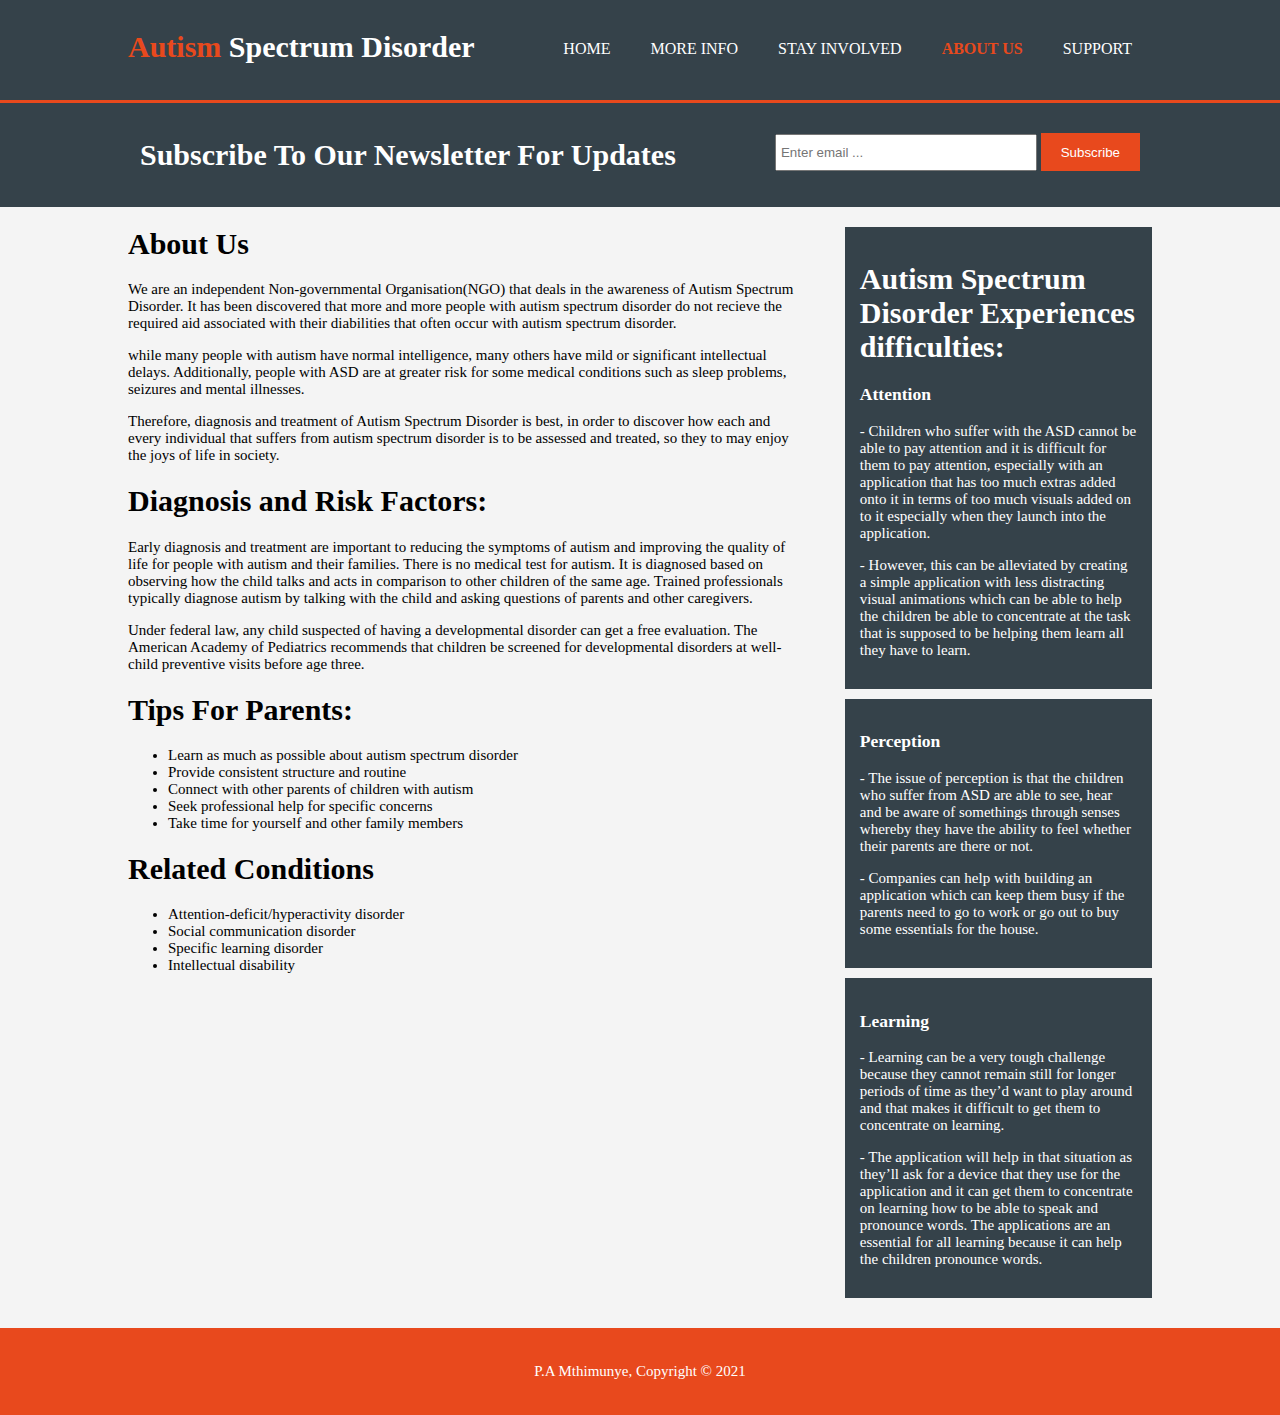
<file: About us.html>
<!DOCTYPE html>
<html lang="en" dir="ltr">
  <head>
    <meta charset="utf-8">
    <meta name="viewport" content="width=device-width, initial-scale=1.0">
		<meta name="description" content="Your description">
		<meta name="keywords" content="Your keywords">
		<meta name="author" content="Phila Ashley Mthimunye">
    <title>Autism Spectrum Disorder | About Us</title>
    <link rel="stylesheet" href="./css/style.css">

  </head>
  <body>
    <header>
      <div class="container">
        <div id="branding">
          <h1><span class="highlight">Autism</span> Spectrum Disorder</h1>
        </div>
        <nav>
          <ul>
            <li><a href="index.html">Home</a></li>
            <li><a href="General Information.html">More Info</a></li>
            <li><a href="Register to stay involved.html">Stay Involved</a></li>
            <li class="current"><a href="About us.html">About Us</a></li>
            <li><a href="Specialist and Support.html">Support</a></li>
            </ul>
        </nav>
      </div>
    </header>



    <section id="newsletter">
      <div class="container">
        <h1>Subscribe To Our Newsletter For Updates</h1>
        <form >
          <input type="email" placeholder="Enter email ...">
          <button type="submit" class="button_1">Subscribe</button>
        </form>
      </div>
    </section>

    <section id="main">
      <div class="container">
        <article id="main-col">
          <h1 class="page-tite">About Us</h1>
          <p>We are an independent Non-governmental Organisation(NGO) that deals in the awareness of Autism Spectrum Disorder. It has been discovered that more and more people with autism spectrum disorder do not recieve the required aid associated with their diabilities that often occur with autism spectrum disorder.</p>
          <p>while many people with autism have normal intelligence, many others have mild or significant intellectual delays. Additionally, people with ASD are at greater risk for some medical conditions such as sleep problems, seizures and mental illnesses.</p>
          <p>Therefore, diagnosis and treatment of Autism Spectrum Disorder is best, in order to discover how each and every individual that suffers from autism spectrum disorder is to be assessed and treated, so they to may enjoy the joys of life in society.</p>

          <h1>Diagnosis and Risk Factors:</h1>
          <p>Early diagnosis and treatment are important to reducing the symptoms of autism and improving the quality of life for people with autism and their families. There is no medical test for autism. It is diagnosed based on observing how the child talks and acts in comparison to other children of the same age. Trained professionals typically diagnose autism by talking with the child and asking questions of parents and other caregivers.</p>
          <p>Under federal law, any child suspected of having a developmental disorder can get a free evaluation. The American Academy of Pediatrics recommends that children be screened for developmental disorders at well-child preventive visits before age three.</p>

          <h1>Tips For Parents:</h1>
          <ul>
            <li>Learn as much as possible about autism spectrum disorder</li>
            <li>Provide consistent structure and routine</li>
            <li>Connect with other parents of children with autism</li>
            <li>Seek professional help for specific concerns</li>
            <li>Take time for yourself and other family members</li>
          </ul>

          <h1>Related Conditions</h1>
          <ul>
            <li>Attention-deficit/hyperactivity disorder</li>
            <li>Social communication disorder</li>
            <li>Specific learning disorder</li>
            <li>Intellectual disability</li>
          </ul>
    </article>



        <aside id="sidebar">
          <div class="dark">
            <h1>Autism Spectrum Disorder Experiences difficulties:</h1>
            <h3>Attention</h3>
            <p>-	Children who suffer with the ASD cannot be able to pay attention and it is difficult for them to pay attention, especially with an application that has too much extras added onto it in terms of too much visuals added on to it especially when they launch into the application.</p>
            <p>-	However, this can be alleviated by creating a simple application with less distracting visual animations which can be able to help the children be able to concentrate at the task that is supposed to be helping them learn all they have to learn.</p>
              </div>
              <div class="dark">
                <h3>Perception</h3>
                <p>-	The issue of perception is that the children who suffer from ASD are able to see, hear and be aware of somethings through senses whereby they have the ability to feel whether their parents are there or not.</p>
                <p>-	Companies can help with building an application which can keep them busy if the parents need to go to work or go out to buy some essentials for the house.</p>
              </div>
              <div class="dark">
                <h3>Learning</h3>
                <p>-	Learning can be a very tough challenge because they cannot remain still for longer periods of time as they’d want to play around and that makes it difficult to get them to concentrate on learning.</p>
                <p>-	The application will help in that situation as they’ll ask for a device that they use for the application and it can get them to concentrate on learning how to be able to speak and pronounce words. The applications are an essential for all learning because it can help the children pronounce words.</p>
                  </div>


          </aside>
      </div>
    </section>

    <footer>
      <p>P.A Mthimunye, Copyright &copy; 2021</p>
    </footer>

  </body>
</html>
</file>
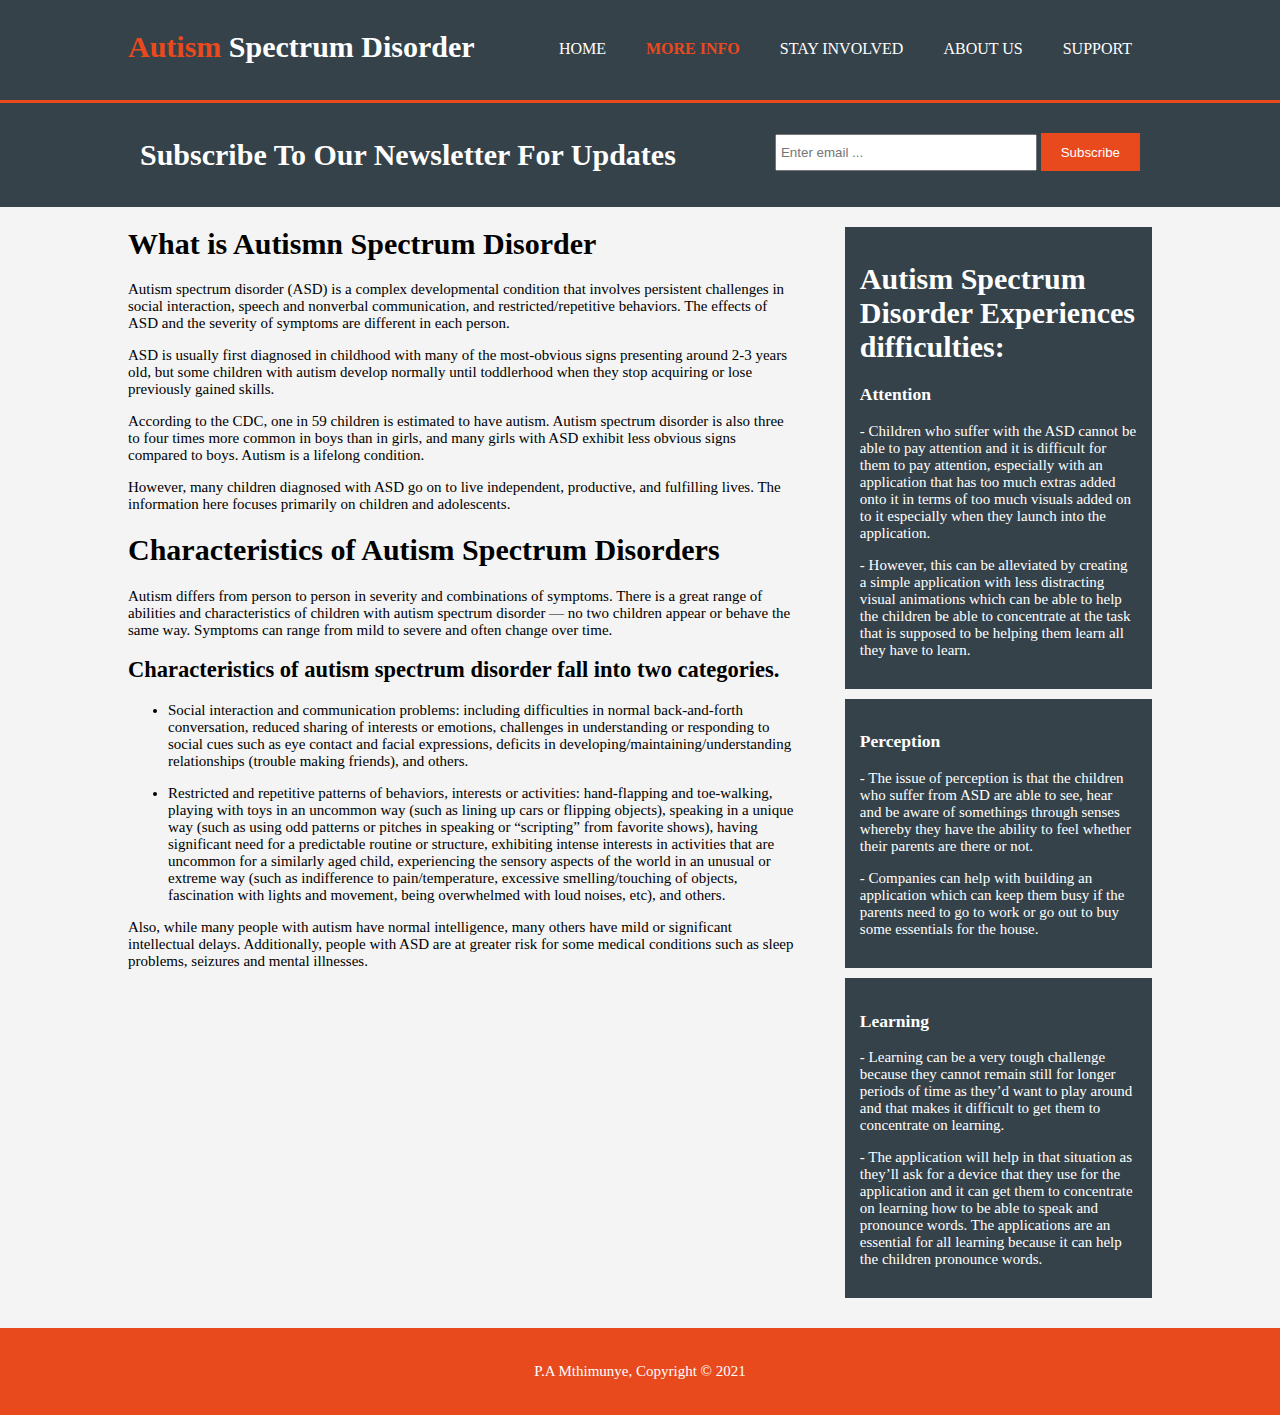
<file: General Information.html>
<!DOCTYPE html>
<html lang="en" dir="ltr">
  <head>
    <meta charset="utf-8">
    <meta name="viewport" content="width=device-width, initial-scale=1.0">
		<meta name="description" content="Your description">
		<meta name="keywords" content="Your keywords">
		<meta name="author" content="Phila Ashley Mthimunye">
    <title>Autism Spectrum Disorder | General Information</title>
    <link rel="stylesheet" href="./css/style.css">

  </head>
  <body>
    <header>
      <div class="container">
        <div id="branding">
          <h1><span class="highlight">Autism</span> Spectrum Disorder</h1>
        </div>
        <nav>
          <ul>
            <li><a href="index.html">Home</a></li>
            <li class="current"><a href="General Information.html">More Info</a></li>
            <li><a href="Register to stay involved.html">Stay Involved</a></li>
            <li><a href="About us.html">About Us</a></li>
            <li><a href="Specialist and Support.html">Support</a></li>
            </ul>
        </nav>
      </div>
    </header>



    <section id="newsletter">
      <div class="container">
        <h1>Subscribe To Our Newsletter For Updates</h1>
        <form >
          <input type="email" placeholder="Enter email ...">
          <button type="submit" class="button_1">Subscribe</button>
        </form>
      </div>
    </section>

    <section id="main">
      <div class="container">
        <article id="main-col">
          <h1 class="page-tite">What is Autismn Spectrum Disorder</h1>
          <p>Autism spectrum disorder (ASD) is a complex developmental condition that involves  persistent challenges  in social interaction, speech and nonverbal communication, and restricted/repetitive behaviors. The effects of  ASD and the severity of symptoms are different in each person.</p>
          <p>ASD is usually first diagnosed in childhood with many of the most-obvious signs presenting around 2-3 years old, but some children with autism develop normally until toddlerhood when they stop acquiring or lose previously gained skills.</p>
          <p>According to the CDC, one in 59 children is estimated to have autism.  Autism spectrum disorder is also three to four times more common in boys than in girls, and many girls with ASD exhibit less obvious signs compared to boys. Autism is a lifelong condition.</p>
          <p>However, many children diagnosed with ASD go on to live independent, productive, and fulfilling lives. The information here focuses primarily on children and adolescents.</p>

          <h1>Characteristics of Autism Spectrum Disorders</h1>
          <p>Autism differs from person to person in severity and combinations of symptoms. There is a great range of abilities and characteristics of children with autism spectrum disorder — no two children appear or behave the same way. Symptoms can range from mild to severe and often change over time.</p>

          <h2>Characteristics of autism spectrum disorder fall into two categories.</h2>
          <ul>
            <li><p>Social interaction and communication problems: including difficulties in normal back-and-forth conversation, reduced sharing of interests or emotions, challenges in understanding or responding to social cues such as eye contact and facial expressions, deficits in developing/maintaining/understanding relationships (trouble making friends), and others.</p></li>
            <li><p>Restricted and repetitive patterns of behaviors, interests or activities:
hand-flapping and toe-walking, playing with toys in an uncommon way (such as lining up cars or flipping objects), speaking in a unique way (such as using odd patterns or pitches in speaking or “scripting” from favorite shows), having significant need for a predictable routine or structure, exhibiting intense interests in activities that are uncommon for a similarly aged child, experiencing the sensory aspects of the world in an unusual or extreme way (such as indifference to pain/temperature, excessive smelling/touching of objects, fascination with lights and movement, being overwhelmed with loud noises, etc), and others. </p></li>
          </ul>

          <p>Also, while many people with autism have normal intelligence, many others have mild or significant intellectual delays. Additionally, people with ASD are at greater risk for some medical conditions such as sleep problems, seizures and mental illnesses.</p>


    </article>



        <aside id="sidebar">
          <div class="dark">
            <h1>Autism Spectrum Disorder Experiences difficulties:</h1>
            <h3>Attention</h3>
            <p>-	Children who suffer with the ASD cannot be able to pay attention and it is difficult for them to pay attention, especially with an application that has too much extras added onto it in terms of too much visuals added on to it especially when they launch into the application.</p>
            <p>-	However, this can be alleviated by creating a simple application with less distracting visual animations which can be able to help the children be able to concentrate at the task that is supposed to be helping them learn all they have to learn.</p>
              </div>
              <div class="dark">
                <h3>Perception</h3>
                <p>-	The issue of perception is that the children who suffer from ASD are able to see, hear and be aware of somethings through senses whereby they have the ability to feel whether their parents are there or not.</p>
                <p>-	Companies can help with building an application which can keep them busy if the parents need to go to work or go out to buy some essentials for the house.</p>
              </div>
              <div class="dark">
                <h3>Learning</h3>
                <p>-	Learning can be a very tough challenge because they cannot remain still for longer periods of time as they’d want to play around and that makes it difficult to get them to concentrate on learning.</p>
                <p>-	The application will help in that situation as they’ll ask for a device that they use for the application and it can get them to concentrate on learning how to be able to speak and pronounce words. The applications are an essential for all learning because it can help the children pronounce words.</p>
                  </div>


          </aside>
      </div>
    </section>

    <footer>
      <p>P.A Mthimunye, Copyright &copy; 2021</p>
    </footer>

  </body>
</html>
</file>
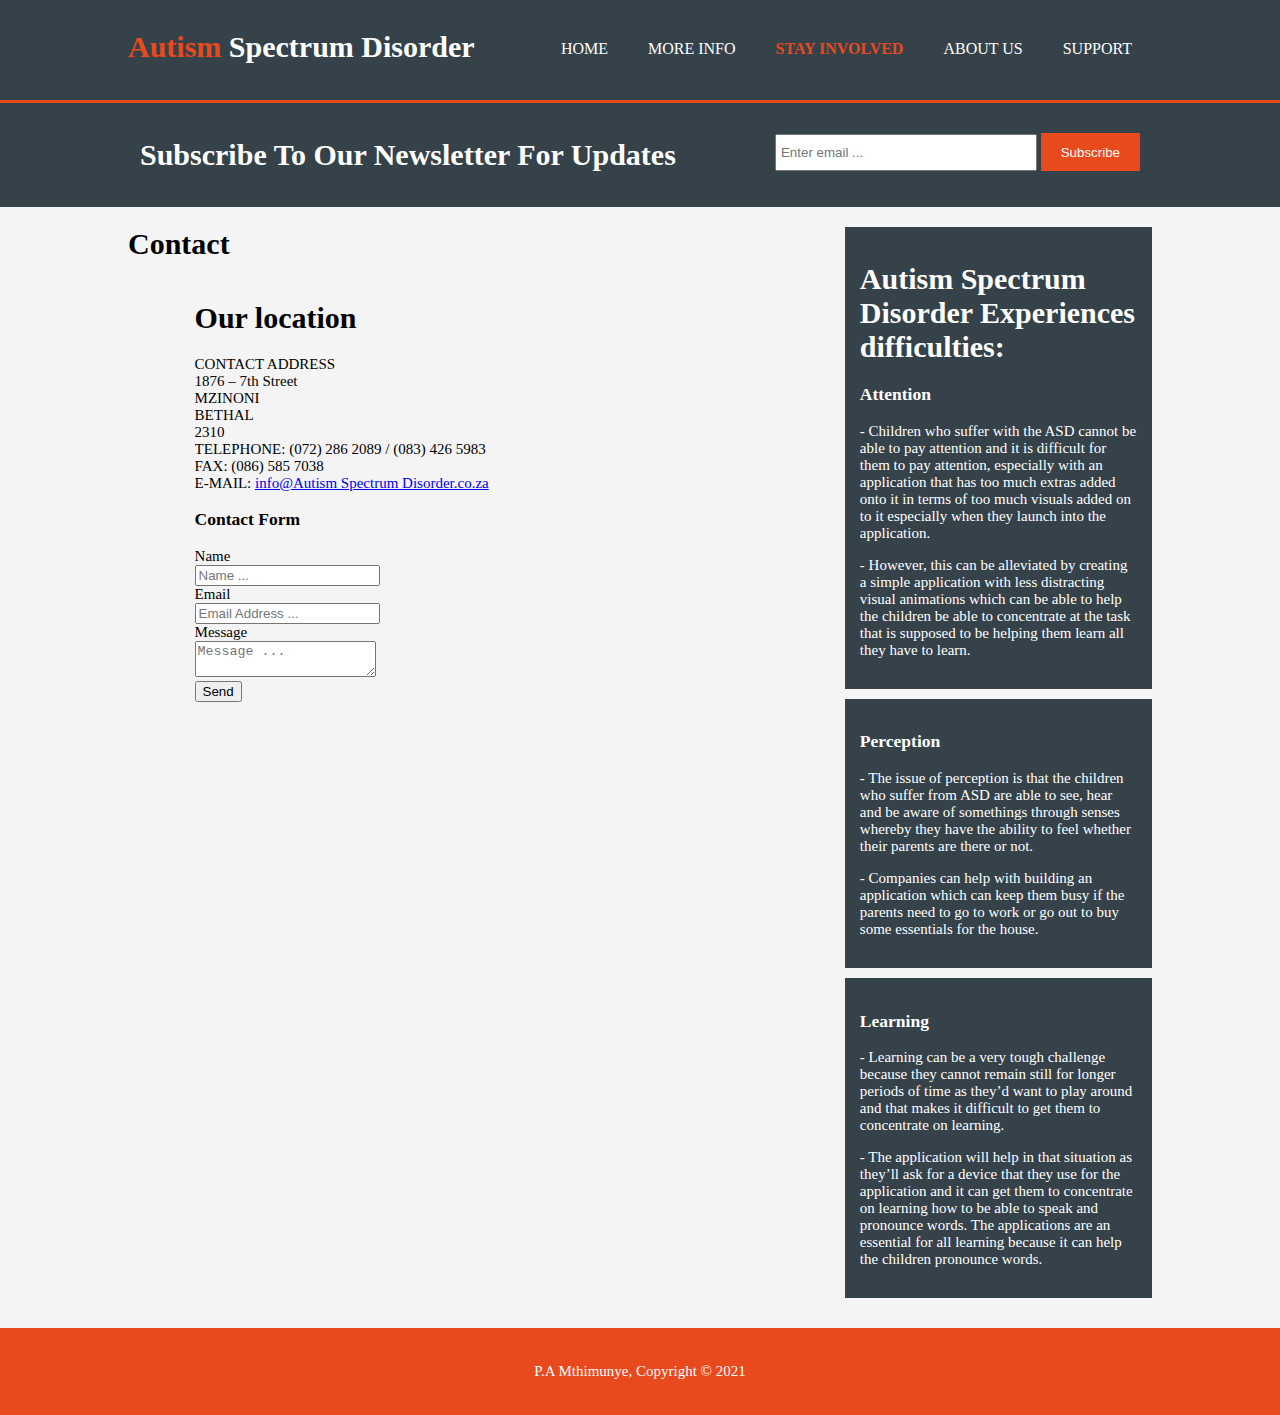
<file: Register to stay involved.html>
<!DOCTYPE html>
<html lang="en" dir="ltr">
  <head>
    <meta charset="utf-8">
    <meta name="viewport" content="width=device-width, initial-scale=1.0">
		<meta name="description" content="Your description">
		<meta name="keywords" content="Your keywords">
		<meta name="author" content="Phila Ashley Mthimunye">
    <title>Autism Spectrum Disorder |Specialist and Support</title>
    <link rel="stylesheet" href="./css/style.css">

  </head>
  <body>
    <header>
      <div class="container">
        <div id="branding">
          <h1><span class="highlight">Autism</span> Spectrum Disorder</h1>
        </div>
        <nav>
          <ul>
            <li><a href="index.html">Home</a></li>
            <li><a href="General Information.html">More Info</a></li>
            <li class="current"><a href="Register to stay involved.html">Stay Involved</a></li>
            <li><a href="About us.html">About Us</a></li>
            <li><a href="Specialist and Support.html">Support</a></li>
            </ul>
        </nav>
      </div>
    </header>



    <section id="newsletter">
      <div class="container">
        <h1>Subscribe To Our Newsletter For Updates</h1>
        <form >
          <input type="email" placeholder="Enter email ...">
          <button type="submit" class="button_1">Subscribe</button>
        </form>
      </div>
    </section>

    <section id="main">
      <div class="container">
        <article id="main-col">
          <h1 class="page-tite">Contact</h1>
          <div id="content">
		<div class="container">
		<div class="row">
		<div class="span8 minheight1 vl1">


		<h1>Our location</h1>

		 CONTACT ADDRESS<br>
		1876 – 7th Street <br>
		MZINONI<br>
		BETHAL<br>
		2310<br>

		TELEPHONE: (072) 286 2089 / (083) 426 5983<br>
		FAX: (086) 585 7038<br>
		E-MAIL: <a href="mailto:info@.co.za"> info@Autism Spectrum Disorder.co.za</a><br>




    <h3>Contact Form</h3>
    <form class="quote">
      <div>
        <label>Name</label><br>
        <input type="text"  placeholder="Name ...">
      </div>
      <div>
        <label>Email</label><br>
        <input type="email" placeholder="Email Address ...">
      </div>
      <div>
        <label>Message</label><br>
        <textarea placeholder="Message ..."></textarea>
      </div>
      <button type="button_1" type="submit">Send</button>
    </form>



		</div>
        </article>


        <aside id="sidebar">
          <div class="dark">
            <h1>Autism Spectrum Disorder Experiences difficulties:</h1>
            <h3>Attention</h3>
            <p>-	Children who suffer with the ASD cannot be able to pay attention and it is difficult for them to pay attention, especially with an application that has too much extras added onto it in terms of too much visuals added on to it especially when they launch into the application.</p>
            <p>-	However, this can be alleviated by creating a simple application with less distracting visual animations which can be able to help the children be able to concentrate at the task that is supposed to be helping them learn all they have to learn.</p>
              </div>
              <div class="dark">
                <h3>Perception</h3>
                <p>-	The issue of perception is that the children who suffer from ASD are able to see, hear and be aware of somethings through senses whereby they have the ability to feel whether their parents are there or not.</p>
                <p>-	Companies can help with building an application which can keep them busy if the parents need to go to work or go out to buy some essentials for the house.</p>
              </div>
              <div class="dark">
                <h3>Learning</h3>
                <p>-	Learning can be a very tough challenge because they cannot remain still for longer periods of time as they’d want to play around and that makes it difficult to get them to concentrate on learning.</p>
                <p>-	The application will help in that situation as they’ll ask for a device that they use for the application and it can get them to concentrate on learning how to be able to speak and pronounce words. The applications are an essential for all learning because it can help the children pronounce words.</p>
                  </div>



            </aside>
      </div>
    </section>

    <footer>
      <p>P.A Mthimunye, Copyright &copy; 2021</p>
    </footer>

  </body>
</html>
</file>
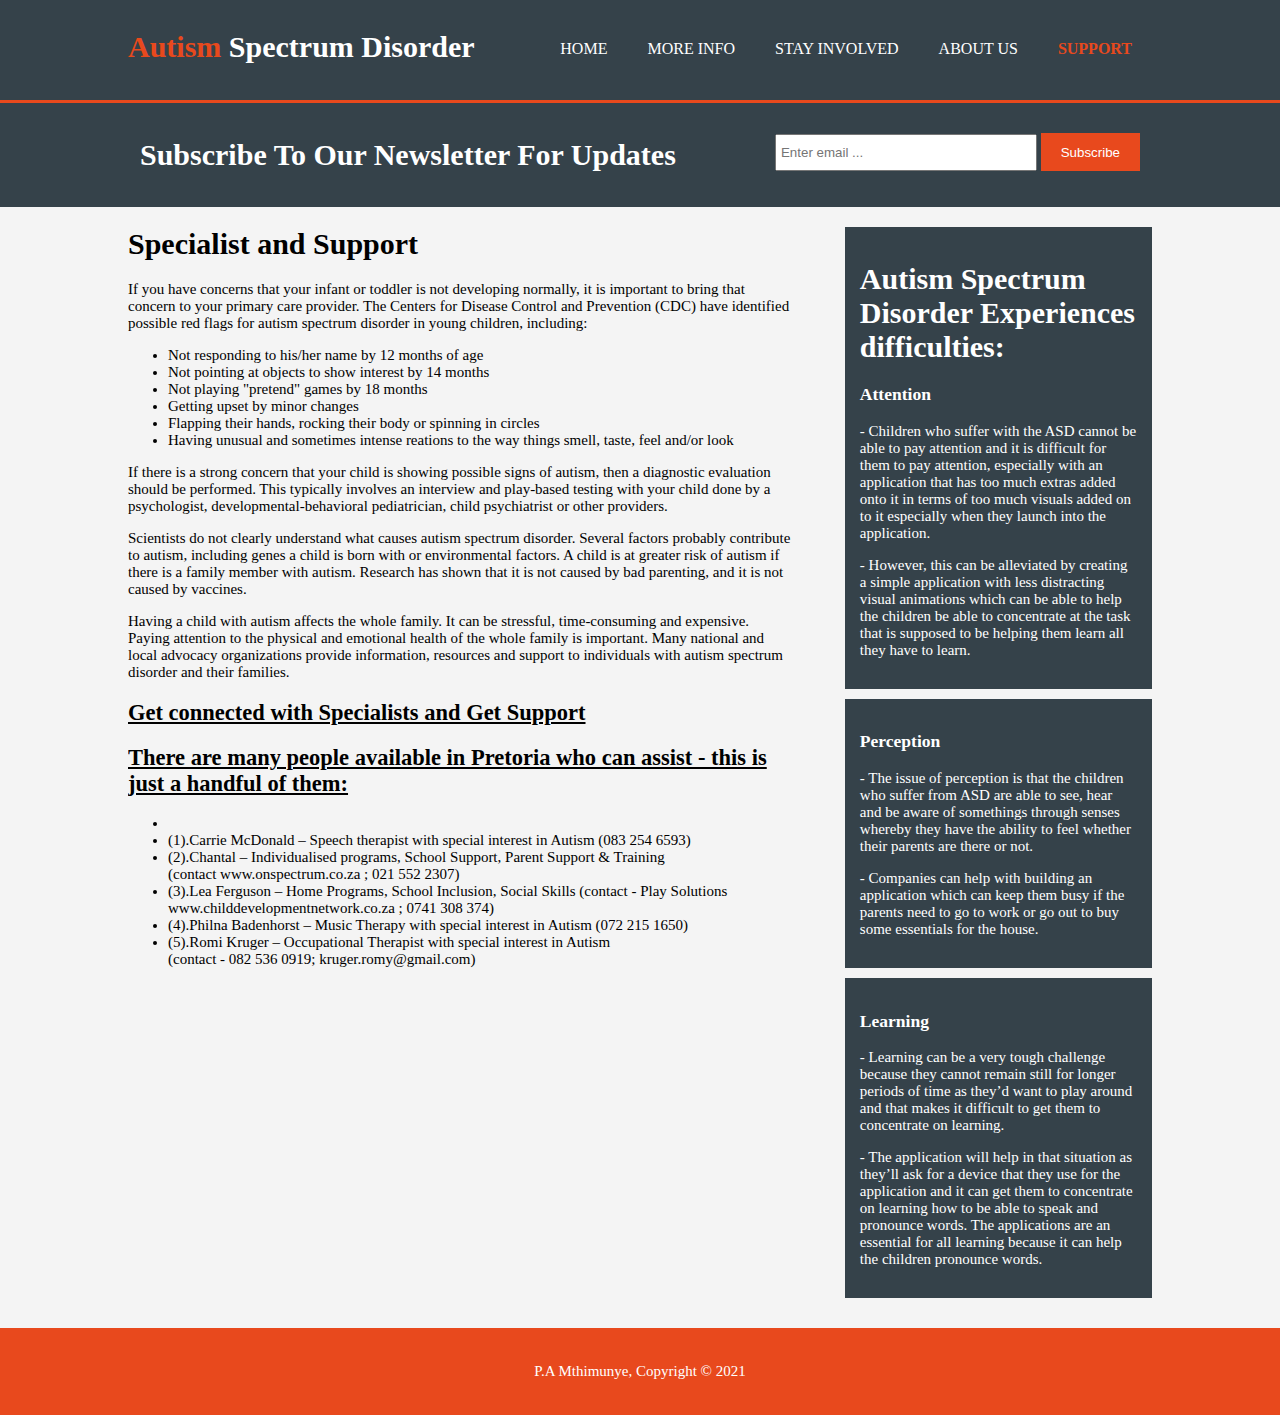
<file: Specialist and Support.html>
<!DOCTYPE html>
<html lang="en" dir="ltr">
  <head>
    <meta charset="utf-8">
    <meta name="viewport" content="width=device-width, initial-scale=1.0">
		<meta name="description" content="Your description">
		<meta name="keywords" content="Your keywords">
		<meta name="author" content="Phila Ashley Mthimunye">
    <title>Autism Spectrum Disorder |Specialist and Support</title>
    <link rel="stylesheet" href="./css/style.css">

  </head>
  <body>
    <header>
      <div class="container">
        <div id="branding">
          <h1><span class="highlight">Autism</span> Spectrum Disorder</h1>
        </div>
        <nav>
          <ul>
            <li><a href="index.html">Home</a></li>
            <li><a href="General Information.html">More Info</a></li>
            <li><a href="Register to stay involved.html">Stay Involved</a></li>
            <li><a href="About us.html">About Us</a></li>
            <li class="current"><a href="Specialist and Support.html">Support</a></li>
            </ul>
        </nav>
      </div>
    </header>



    <section id="newsletter">
      <div class="container">
        <h1>Subscribe To Our Newsletter For Updates</h1>
        <form >
          <input type="email" placeholder="Enter email ...">
          <button type="submit" class="button_1">Subscribe</button>
        </form>
      </div>
    </section>

    <section id="main">
      <div class="container">
        <article id="main-col">
          <h1 class="page-tite">Specialist and Support</h1>
          <p>If you have concerns that your infant or toddler is not developing normally, it is important to bring that concern to your primary care provider. The Centers for Disease Control and Prevention (CDC) have identified possible red flags for autism spectrum disorder in young children, including:</p>
          <ul>
            <li>Not responding to his/her name by 12 months of age</li>
            <li>Not pointing at objects to show interest by 14 months</li>
            <li>Not playing "pretend" games by 18 months</li>
            <li>Getting upset by minor changes</li>
            <li>Flapping their hands, rocking their body or spinning in circles</li>
            <li>Having unusual and sometimes intense reations to the way things smell, taste, feel and/or look</li>
          </ul>

          <p>If there is a strong concern that your child is showing possible signs of autism, then a diagnostic evaluation should be performed. This typically involves an interview and play-based testing with your child done by a psychologist, developmental-behavioral pediatrician, child psychiatrist or other providers.</p>
          <p>Scientists do not clearly understand what causes autism spectrum disorder. Several factors probably contribute to autism, including genes a child is born with or environmental factors. A child is at greater risk of autism if there is a family member with autism. Research has shown that it is not caused by bad parenting, and it is not caused by vaccines.</p>
          <p>Having a child with autism affects the whole family. It can be stressful, time-consuming and expensive. Paying attention to the physical and emotional health of the whole family is important. Many national and local advocacy organizations provide information, resources and support to individuals with autism spectrum disorder and their families.</p>

          <div class="column_attr clearfix animate fadeIn" data-anim-type="fadeIn" ><h2><b><ins>Get connected with Specialists and Get Support</ins></b></h2>
		
            <h2><b><ins>There are many people available in Pretoria who can assist - this is just a handful of them:</ins></b></h2></p>
            <div class="column one-second">
            <ul class="clear-list">
            <li><i class="icon-record red"></i> 
            
            <li><i class="icon-record red"></i> (1).Carrie McDonald – Speech therapist with special interest in Autism (083 254 6593)</li>
            
            <li><i class="icon-record red"></i> (2).Chantal – Individualised programs, School Support, Parent Support & Training</li>
            (contact www.onspectrum.co.za ; 021 552 2307)
            
            <li><i class="icon-record red"></i> (3).Lea Ferguson – Home Programs, School Inclusion, Social Skills
            (contact - Play Solutions www.childdevelopmentnetwork.co.za ;  0741 308 374)</li>
            
            <li><i class="icon-record red"></i> (4).Philna Badenhorst – Music Therapy with special interest in Autism (072 215 1650)</li>
            
            <li><i class="icon-record red"></i> (5).Romi Kruger – Occupational Therapist with special interest in Autism</li>
            (contact - 082 536 0919; kruger.romy@gmail.com)</p>
            
            </ul>
            </div>
            </div>

    </article>



        <aside id="sidebar">
          <div class="dark">
            <h1>Autism Spectrum Disorder Experiences difficulties:</h1>
            <h3>Attention</h3>
            <p>-	Children who suffer with the ASD cannot be able to pay attention and it is difficult for them to pay attention, especially with an application that has too much extras added onto it in terms of too much visuals added on to it especially when they launch into the application.</p>
            <p>-	However, this can be alleviated by creating a simple application with less distracting visual animations which can be able to help the children be able to concentrate at the task that is supposed to be helping them learn all they have to learn.</p>
              </div>
              <div class="dark">
                <h3>Perception</h3>
                <p>-	The issue of perception is that the children who suffer from ASD are able to see, hear and be aware of somethings through senses whereby they have the ability to feel whether their parents are there or not.</p>
                <p>-	Companies can help with building an application which can keep them busy if the parents need to go to work or go out to buy some essentials for the house.</p>
              </div>
              <div class="dark">
                <h3>Learning</h3>
                <p>-	Learning can be a very tough challenge because they cannot remain still for longer periods of time as they’d want to play around and that makes it difficult to get them to concentrate on learning.</p>
                <p>-	The application will help in that situation as they’ll ask for a device that they use for the application and it can get them to concentrate on learning how to be able to speak and pronounce words. The applications are an essential for all learning because it can help the children pronounce words.</p>
                  </div>


          </aside>
      </div>
    </section>

    <footer>
      <p>P.A Mthimunye, Copyright &copy; 2021</p>
    </footer>

  </body>
</html>
</file>
<file: css/style.css>
body{
  font: Arial, Helvetica, sans-serif;
  font-size: 15px;
  line-height: 1,5;
  margin: 0;
  background: #f4f4f4;

}

/*Global*/
.container{
  width: 80%;
  margin: auto;
  overflow: hidden;
}

.button_1{
  height: 38px;
  background: #e8491d;
  border: none;
  padding-left: 20px;
  padding-right: 20px;
  color: #ffffff;
}

  .dark{
    padding: 15px;
    background: #35424a;
    color: #ffffff;
    margin-top: 10px;
    margin-bottom: 10px;
  }


/*Header*/
header{
  background: #35424a;
  color: #ffffff;
  padding-top: 30px;
  min-height: 70px;
  border-bottom: #e8491d 3px solid;

}

header a{
  color: #ffffff;
  text-decoration: none;
  text-transform: uppercase;
  font-size: 16px;
}

header ul{
  margin: 0;
  padding: 0;
}


header li{
  float: left;
  display: inline;
  padding: 0 20px 0 20px;
}
header #branding{
  float: left;
}

header #branding h1{
  margin: 0;
}

header nav{
  float: right;
  margin-top: 10px;
}

header .highlight, header .current a{
  color: #e8491d;
  font-size: 15;
  font-weight: bold;
}

header a:hover{
  color: #cccccc;
  font-weight: bold;
}


/**Showcase**/
#showcase{
  min-height: 400px;
  background: url("../img/SignsOfAutism.jpeg") no-repeat 0;
  background-position: center;
  background-size: cover;
  text-align: center;
}

#showcase h1{
  margin-top: 100px;
  font-size: 45px;
  margin-bottom: 10px;
}

#showcase p{
  font-size: 20px;
}


/**Newsletter**/
#newsletter{
  padding: 15px;
  color: #ffffff;
  background: #35424a;
}

#newsletter h1{
  float: left;
}

#newsletter form{
  float: right;
  margin-top: 15px;
}

#newsletter input[type="email"]{
  padding: 4px;
  height: 25px;
  width: 250px;
}

/**Boxes**/
#Boxes{
  margin-top: 20px;
}

#boxes .box{
  float: left;
  width: 30%;
  padding: 10px;
  text-align: center;
}

#boxes .box img{
  width:150px;
}

/*Sidebar*/
aside#sidebar{
  float: right;
  width: 30%;
  margin-top: 10px;
}

aside#sidebar .quote input, aside#sidebar .quote textarea{
  width: 90%;
  padding: 5px;
}

aside#sidebar .contact_form input, aside#sidebar .contact_form textarea{
  width: 90%;
  padding: 5px;
}

/*Main-col*/
article#main-col{
  float: left;
  width: 65%;
}

article#main-col li img{
  height: 250px;
  width:600px;
}

/**Services**/
ul#services li{
  list-style: none;
  padding: 20px;
  border: #cccccc solid 1px;
  margin-bottom: 5px;
  background: #e6e6e6;
}

/**footer**/
footer{
  padding: 20px;
  margin-top: 20px;
  color: #ffffff;
  background-color: #e8491d;
  text-align: center;
}


/**Media Queries**/
@media (max-width: 768px) {
  header #branding,
  header nav,
  header nav li,
  #newsletter h1,
  #newsletter form,
  #Boxes .box,
  article#main-col,
  aside#sidebar{
    float: none;
    text-align: center;
    width: 100%;
  }

  header{
    padding-bottom: 20px;
  }

  #showcase h1{
    margin-top: 40px;
  }

  #newsletter button, .quote but{
    display: block;
    width: 100%;
  }

  #newsletter form input[type="email"], .quote input, .quote textarea{
    width: 100%;
    margin-bottom: 5px;
  }
}
</file>
